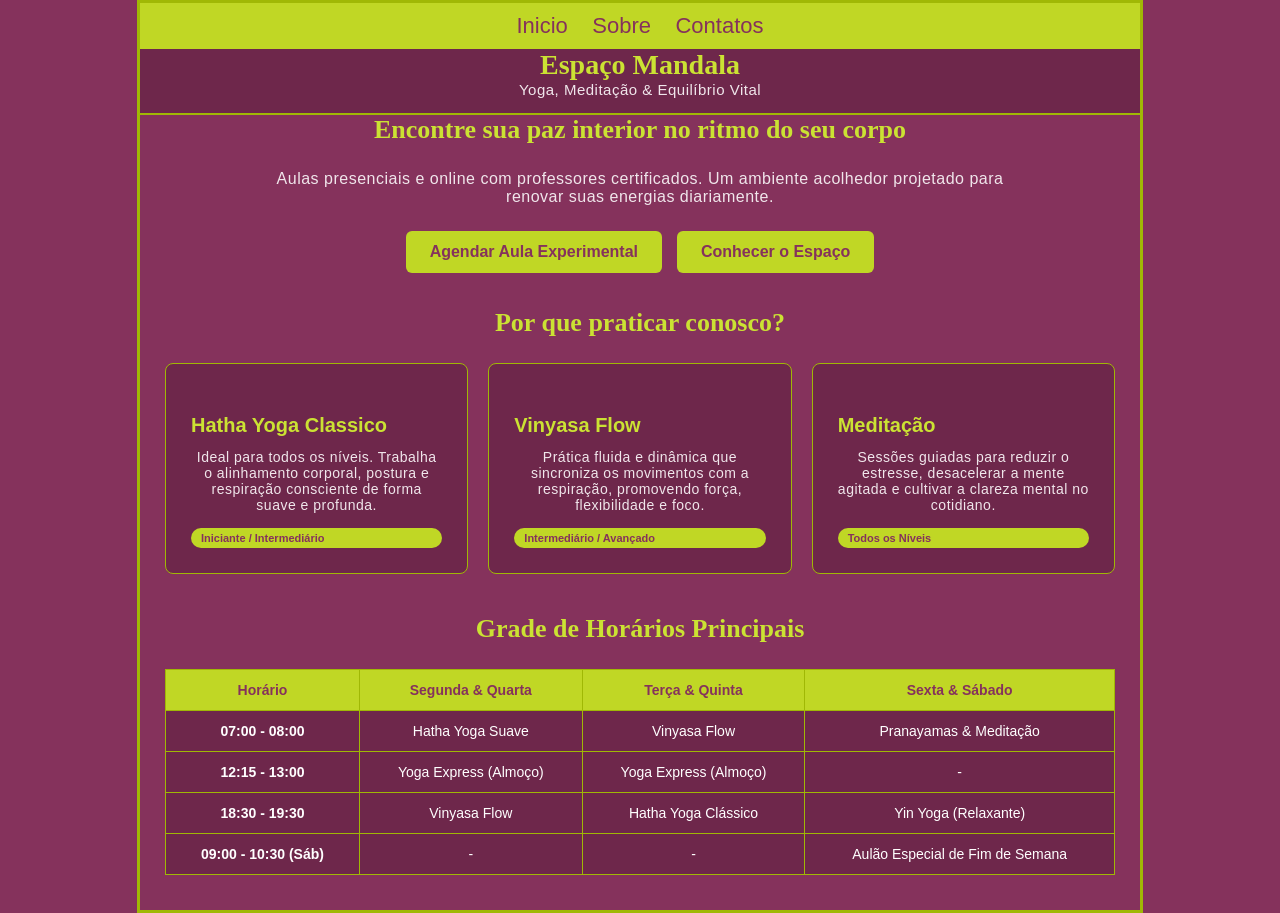
<file: index.html>
<html>
<head>
    <meta charset="UTF-8">
    <title>Espaço Mandala - Yoga & Bem-Estar</title>
    <link rel="stylesheet" href="./css/style.css">
</head>
<body>
    <div id="container">
        <header class="header">
            <nav>
                <ul>
                    <li><a href="index.html">Inicio</a></li>
                    <li><a href="sobre.html">Sobre</a></li>
                    <li><a href="contatos.html">Contatos</a></li>
                </ul>
            </nav>
                <h1>Espaço Mandala</h1>
                <p>Yoga, Meditação & Equilíbrio Vital</p>
        </header>

            <div class="card-inicial">
                <h2 class="titulo-tabela">Encontre sua paz interior no ritmo do seu corpo</h2>
                <p>Aulas presenciais e online com professores certificados. Um ambiente acolhedor projetado para renovar suas energias diariamente.</p>
                <div class="hero-buttons">
                    <a href="contatos.html" class="button">Agendar Aula Experimental</a>
                    <a href="sobre.html" class="button">Conhecer o Espaço</a>
                </div>
            </div>

        <div class="content">
            <h2 class="titulo-tabela">Por que praticar conosco?</h2>
            
            <div class="cards-grid">
                <div class="card">

                    <h3>Hatha Yoga Classico</h3>
                    <p>Ideal para todos os níveis. Trabalha o alinhamento corporal, postura e respiração consciente de forma suave e profunda.</p>
                    <span class="card-tag">Iniciante / Intermediário</span>
                </div>

                <div class="card">
                    <h3>Vinyasa Flow</h3>
                    <p>Prática fluida e dinâmica que sincroniza os movimentos com a respiração, promovendo força, flexibilidade e foco.</p>
                    <span class="card-tag">Intermediário / Avançado</span>
                </div>

                <div class="card">
                    <h3>Meditação</h3>
                    <p>Sessões guiadas para reduzir o estresse, desacelerar a mente agitada e cultivar a clareza mental no cotidiano.</p>
                    <span class="card-tag">Todos os Níveis</span>
                </div>
            </div>

                <h2>Grade de Horários Principais</h2>
                    <table class="tabela">
                        <thead>
                            <tr>
                                <th>Horário</th>
                                <th>Segunda & Quarta</th>
                                <th>Terça & Quinta</th>
                                <th>Sexta & Sábado</th>
                            </tr>
                        </thead>
                        <tbody>
                            <tr>
                                <td><strong>07:00 - 08:00</strong></td>
                                <td>Hatha Yoga Suave</td>
                                <td>Vinyasa Flow</td>
                                <td>Pranayamas & Meditação</td>
                            </tr>
                            <tr>
                                <td><strong>12:15 - 13:00</strong></td>
                                <td>Yoga Express (Almoço)</td>
                                <td>Yoga Express (Almoço)</td>
                                <td>-</td>
                            </tr>
                            <tr>
                                <td><strong>18:30 - 19:30</strong></td>
                                <td>Vinyasa Flow</td>
                                <td>Hatha Yoga Clássico</td>
                                <td>Yin Yoga (Relaxante)</td>
                            </tr>
                            <tr>
                                <td><strong>09:00 - 10:30 (Sáb)</strong></td>
                                <td>-</td>
                                <td>-</td>
                                <td>Aulão Especial de Fim de Semana</td>
                            </tr>
                        </tbody>
                    </table>
                </div>
        </div>
    </div>

</body>
</html>
</file>
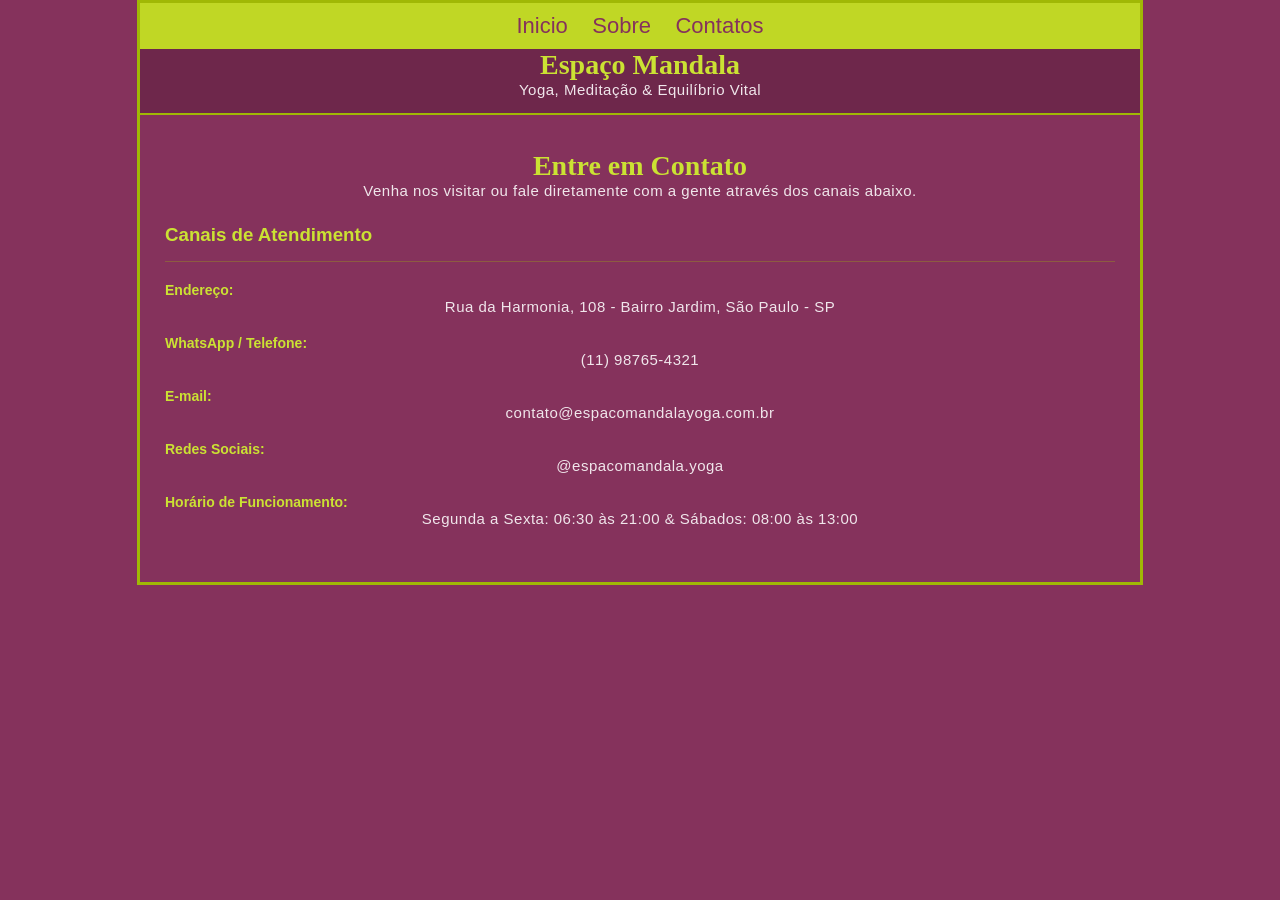
<file: contatos.html>
<html>
<head>
    <meta charset="UTF-8">
    <title>Contatos - Espaço Mandala Yoga</title>
    <link rel="stylesheet" href="./css/style.css">
</head>
<body>
    <div id="container">
        <nav>
            <ul>
                <li><a href="index.html">Inicio</a></li>
                <li><a href="sobre.html">Sobre</a></li>
                <li><a href="contatos.html" >Contatos</a></li>
            </ul>
        </nav>
        <header class="header">

                    <h1>Espaço Mandala</h1>
                    <p>Yoga, Meditação & Equilíbrio Vital</p>

        </header>

        <div class="content">
            <h1>Entre em Contato</h1>
            <p>Venha nos visitar ou fale diretamente com a gente através dos canais abaixo.</p>
            
                <h3>Canais de Atendimento</h3>
                <hr class="divider">

                <div class="info-item">
                        <strong>Endereço:</strong>
                        <p>Rua da Harmonia, 108 - Bairro Jardim, São Paulo - SP</p>
                </div>

                <div class="info-item">
                        <strong>WhatsApp / Telefone:</strong>
                        <p>(11) 98765-4321</p>
                </div>

                <div class="info-item">
                        <strong>E-mail:</strong>
                        <p>contato@espacomandalayoga.com.br</p>
                </div>

                <div class="info-item">
                        <strong>Redes Sociais:</strong>
                        <p>@espacomandala.yoga</p>
                </div>

                <div class="info-item">
                        <strong>Horário de Funcionamento:</strong>
                        <p>Segunda a Sexta: 06:30 às 21:00 & Sábados: 08:00 às 13:00</p>
                </div>
            </div>
        </div>

</body>
</html>
</file>
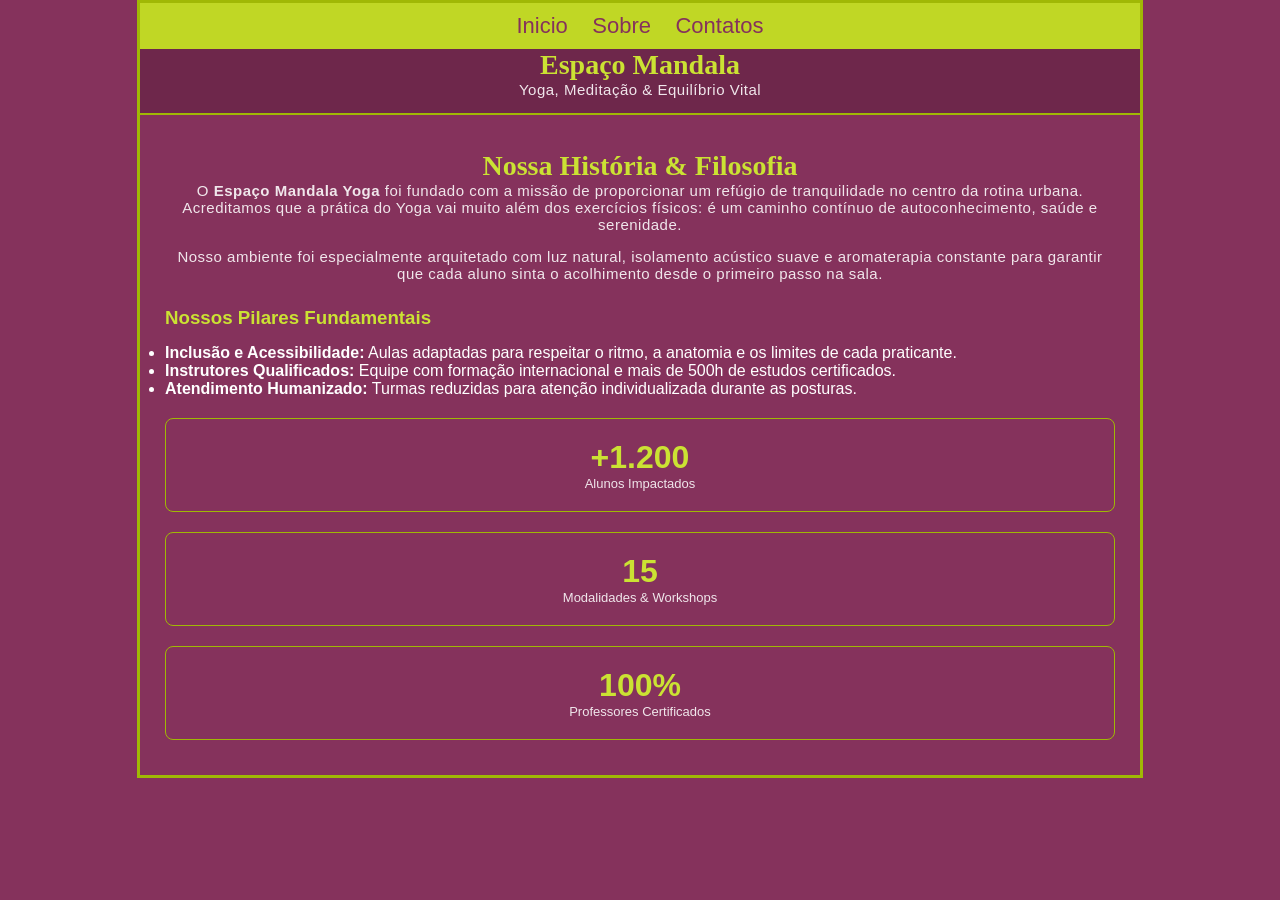
<file: sobre.html>
<html>
<head>
    <meta charset="UTF-8">
    <title>Sobre Nós - Espaço Mandala Yoga</title>
    <link rel="stylesheet" href="./css/style.css">
</head>
<body>
    <div id="container">
        <header class="header">
            <nav>
                <ul>
                    <li><a href="index.html">Inicio</a></li>
                    <li><a href="sobre.html">Sobre</a></li>
                    <li><a href="contatos.html">Contatos</a></li>
                </ul>
            </nav>
                <h1>Espaço Mandala</h1>
                <p>Yoga, Meditação & Equilíbrio Vital</p>
           
        </header>

        <div class="content">
            <h1>Nossa História & Filosofia</h1>
            
                    <p>O <strong>Espaço Mandala Yoga</strong> foi fundado com a missão de proporcionar um refúgio de tranquilidade no centro da rotina urbana. Acreditamos que a prática do Yoga vai muito além dos exercícios físicos: é um caminho contínuo de autoconhecimento, saúde e serenidade.</p>
                    <p>Nosso ambiente foi especialmente arquitetado com luz natural, isolamento acústico suave e aromaterapia constante para garantir que cada aluno sinta o acolhimento desde o primeiro passo na sala.</p>

                    <h3>Nossos Pilares Fundamentais</h3>
                    <ul>
                        <li><strong>Inclusão e Acessibilidade:</strong> Aulas adaptadas para respeitar o ritmo, a anatomia e os limites de cada praticante.</li>
                        <li><strong>Instrutores Qualificados:</strong> Equipe com formação internacional e mais de 500h de estudos certificados.</li>
                        <li><strong>Atendimento Humanizado:</strong> Turmas reduzidas para atenção individualizada durante as posturas.</li>
                    </ul>
            
                <div class="stats-grid">
                    <div class="stat-box">
                        <span class="stat-number">+1.200</span>
                        <span class="stat-label">Alunos Impactados</span>
                    </div>
                    <div class="stat-box">
                        <span class="stat-number">15</span>
                        <span class="stat-label">Modalidades & Workshops</span>
                    </div>
                    <div class="stat-box">
                        <span class="stat-number">100%</span>
                        <span class="stat-label">Professores Certificados</span>
                    </div>
                </div>
            </div>
        </div>
    </div>

</body>
</html>
</file>
<file: css/style.css>
* {
    margin: 0;
    padding: 0;
}

body {
    font-family: 'Segoe UI', Tahoma, Geneva, Verdana, sans-serif;
    background-color: #85325c;
    color:  #ffffff;
}

#container{
    border: 3px solid #a0b805;
    max-width: 1000px;
    margin: 0 auto;
}

.header {
    background-color: #6e274b;
    border-bottom: 2px solid  #a0b805;
}

h1 {
    font-family: Cambria, Cochin, Georgia, Times, 'Times New Roman', serif;
    color: #cbe233;
    font-size: 28px;
    text-align: center;
}

p {
    color: #f0e6eb;
    text-align: center;
    letter-spacing: 0.5px;
}

nav ul {
    text-align: center;
    background-color: #c0d725;
}

nav ul li {
    display: inline-block;
}

nav ul li a {
    text-decoration: none;
    display: block;
    color: #85325c;
    font-size: 22px;
    padding: 10px;
}

nav ul li a:hover{
    background-color: #6e274b;
    color:#c0d725;
}

h2 {
    font-family: Cambria, Cochin, Georgia, Times, 'Times New Roman', serif;
    color: #cbe233;
    font-size: 26px;
    margin-bottom: 15px;
    color: #cbe233;
    text-align: center;
    margin-bottom: 25px;
    font-size: 26px;
}

.card-inicial p {
    font-size: 16px;
    max-width: 750px;
    margin: 0 auto 25px auto;
}

.hero-buttons {
    display: flex;
    justify-content: center;
    gap: 15px;
    flex-wrap: wrap;
}

.button {
    padding: 12px 24px;
    font-size: 16px;
    font-weight: bold;
    text-decoration: none;
    border-radius: 6px;
    background-color:  #c0d725;  
    color:  #85325c;
}

.button:hover{
    background-color: #6e274b;
    color:#c0d725;
}

.content {
    padding: 35px 25px;
}


.page-subtitle {
    text-align: center;
    color: #f0e6eb;
    margin-bottom: 30px;
}

.cards-grid {
    display: grid;
    grid-template-columns: repeat(auto-fit, minmax(260px, 1fr));
    gap: 20px;
    margin-bottom: 40px;
}

.card {
    background-color: #6e274b;
    border: 1px solid  #a0b805;  
    padding: 25px;
    border-radius: 8px;
    display: flex;
    flex-direction: column;
    max-width: 1000px;
}

.card h3 {
    color: #cbe233;
    margin-bottom: 12px;
    font-size: 20px;
}

.card p {
    font-size: 14px;
    flex: 1;
    margin-bottom: 15px;
}

.card-tag {
    font-size: 11px;
    background-color:  #c0d725;  
    color:  #85325c;   
    padding: 4px 10px;
    border-radius: 12px;
    font-weight: bold;
}

.tabela {
    width: 100%;
    border-collapse: collapse;
    background-color: #6e274b;
    border: 1px solid  #a0b805;  
    max-width: 1000px;
}

.tabela th, .tabela td {
    padding: 12px 15px;
    text-align: center;
    border: 1px solid  #a0b805;  
    font-size: 14px;
}

.tabela th {
    background-color:  #c0d725;  
    color:  #85325c;   
    font-weight: bold;
}

/*sobre*/
p {
    margin-bottom: 15px;
    font-size: 15px;
}

h3 {
    color: #cbe233;
    margin: 25px 0 15px 0;
}

.stats-grid {
    display: flex;
    flex-direction: column;
}

.stat-box {
    border: 1px solid  #a0b805;  
    padding: 20px;
    border-radius: 8px;
    text-align: center;
    margin-top: 20px;
}

.stat-number {
    display: block;
    font-size: 32px;
    font-weight: bold;
    color:#cbe233;
}

.stat-label {
    font-size: 13px;
    color: #f0e6eb;
}

/*contato*/
.divider {
    border: none;
    height: 1px;
    background-color: rgba(160, 184, 5, 0.3);
    margin-bottom: 20px;
}

.info-item {
    margin-bottom: 20px;
}

.info-item strong {
    color: #cbe233;
    font-size: 14px;
}
</file>
